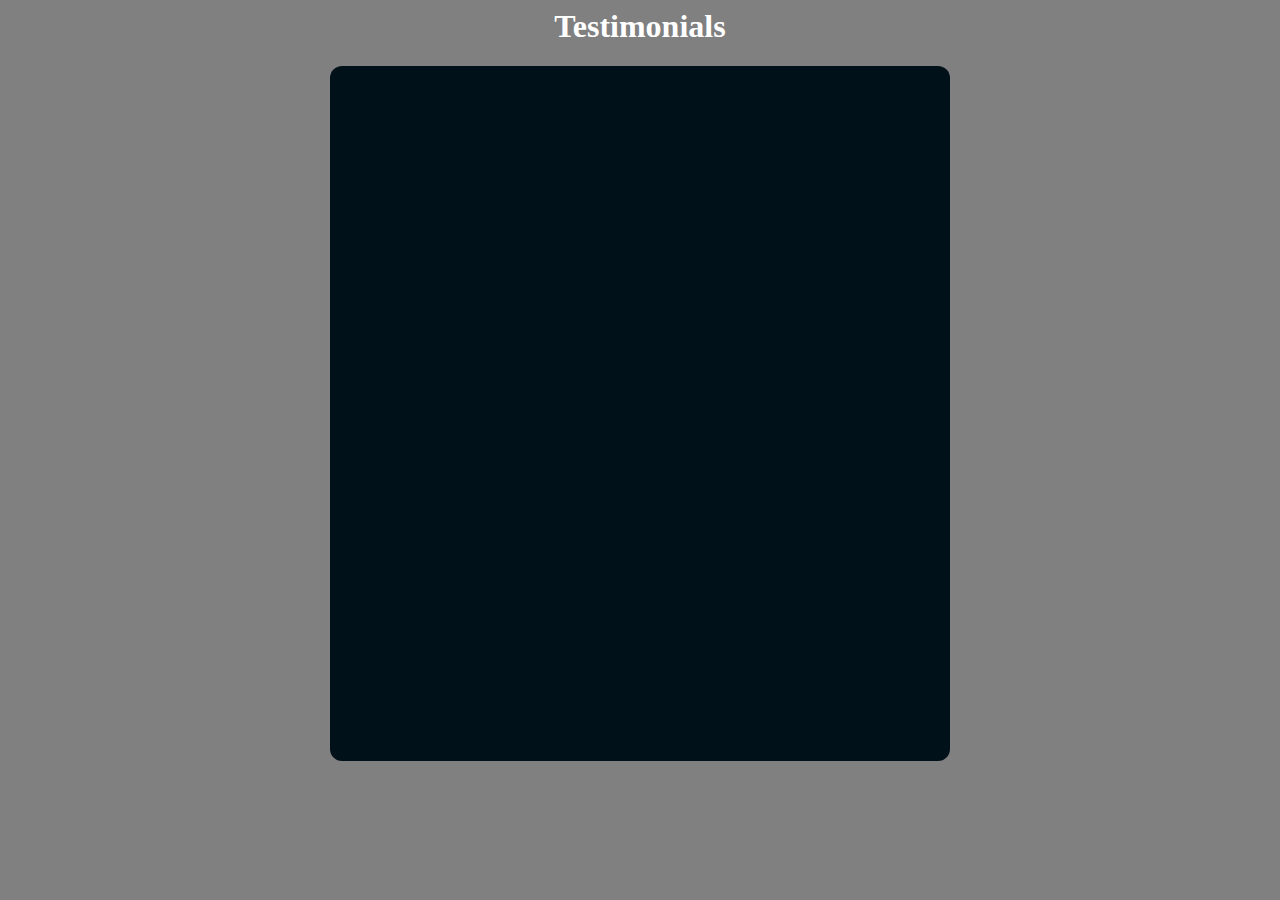
<file: infinite-scroll/index.html>
<html lang="en">
  <head>
    <meta charset="UTF-8" />
    <meta http-equiv="X-UA-Compatible" content="IE=edge" />
    <meta name="viewport" content="width=device-width, initial-scale=1.0" />
    <title>Document</title>
    <link rel="stylesheet" href="./index.css" />
  </head>
  <body>
    <h1>Testimonials</h1>
    <div id="testimonial-container"></div>
  </body>
  <script type="text/javascript" src="./index.js"></script>
</html>
</file>
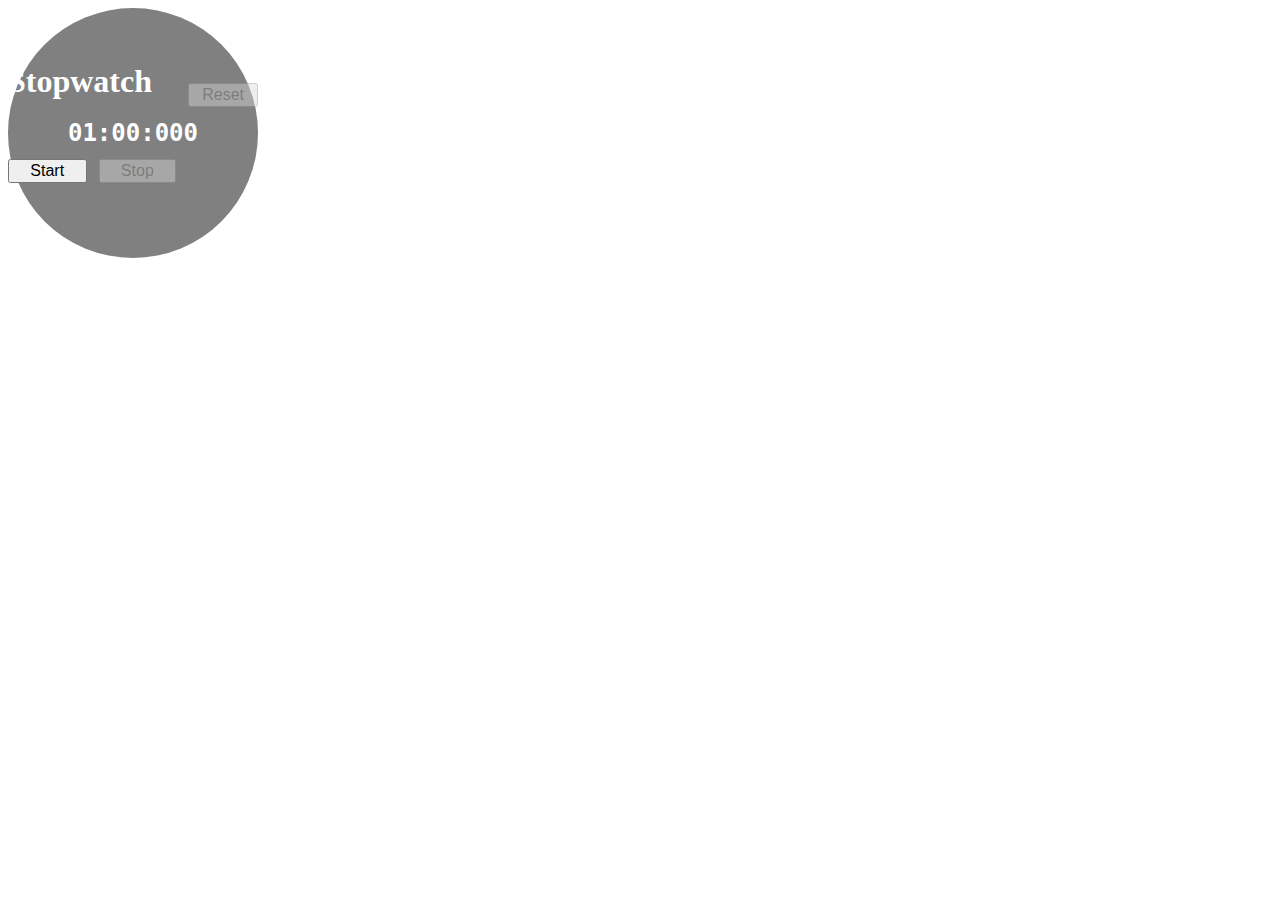
<file: timer/index.html>
<html lang="en">
  <head>
    <meta charset="UTF-8" />
    <meta http-equiv="X-UA-Compatible" content="IE=edge" />
    <meta name="viewport" content="width=device-width, initial-scale=1.0" />
    <title>Document</title>
    <link rel="stylesheet" href="./index.css" />
  </head>
  <body>
    <div id = stopwatch>
      <h1>Stopwatch</h1>
      <div id="timer" role="timer">01:00:000</div>
      <button id="start-button">Start</button>
      <button id="stop-button" disabled>Stop</button>
      <button id="reset-button" disabled>Reset</button>
    </div>
  </body>
  <script type="text/javascript" src="./index.js"></script>
</html>
</file>
<file: infinite-scroll/index.css>
body {
  background-color: grey;
  color: white;
}
h1 {
  text-align: center;
}

#testimonial-container {
  width: 75ch;
  height: 75vh;
  overflow-y: scroll;
  margin: auto;
  padding: 10px;
  border-radius: 12px;
  background-color: #001119;
}

.testimonial {
  font-size: 18px;
  margin: 16px;
  padding: 10px;
  border-top: 4px solid #11967e;
  border-radius: 8px;
  background-color: #00557f;
}
</file>
<file: timer/index.css>
#stopwatch {
  display: grid;
  width: 250px;
  height: 250px;
  border-radius: 50%;
  background-color: gray;
  color: white;
  grid-column-gap: 12px;
  align-content: center;
  grid-template-areas:
    "header header haeader"
    "timer timer timer"
    "start stop reset";
}

h1 {
  margin: -20px 0 0 0;
  grid-area: header;
}

button {
  font-size: 16px;
  cursor: pointer;
}

button:disabled {
  cursor: default;
}

#start-button {
  grid-area: start;
}
#stop-button {
  grid-area: stop;
}
#rest-button {
  grid-area: rest;
}

#timer {
  margin: 12px auto;
  font-size: 24px;
  font-weight: bold;
  font-family: monospace;
  grid-area: timer;
}
</file>
